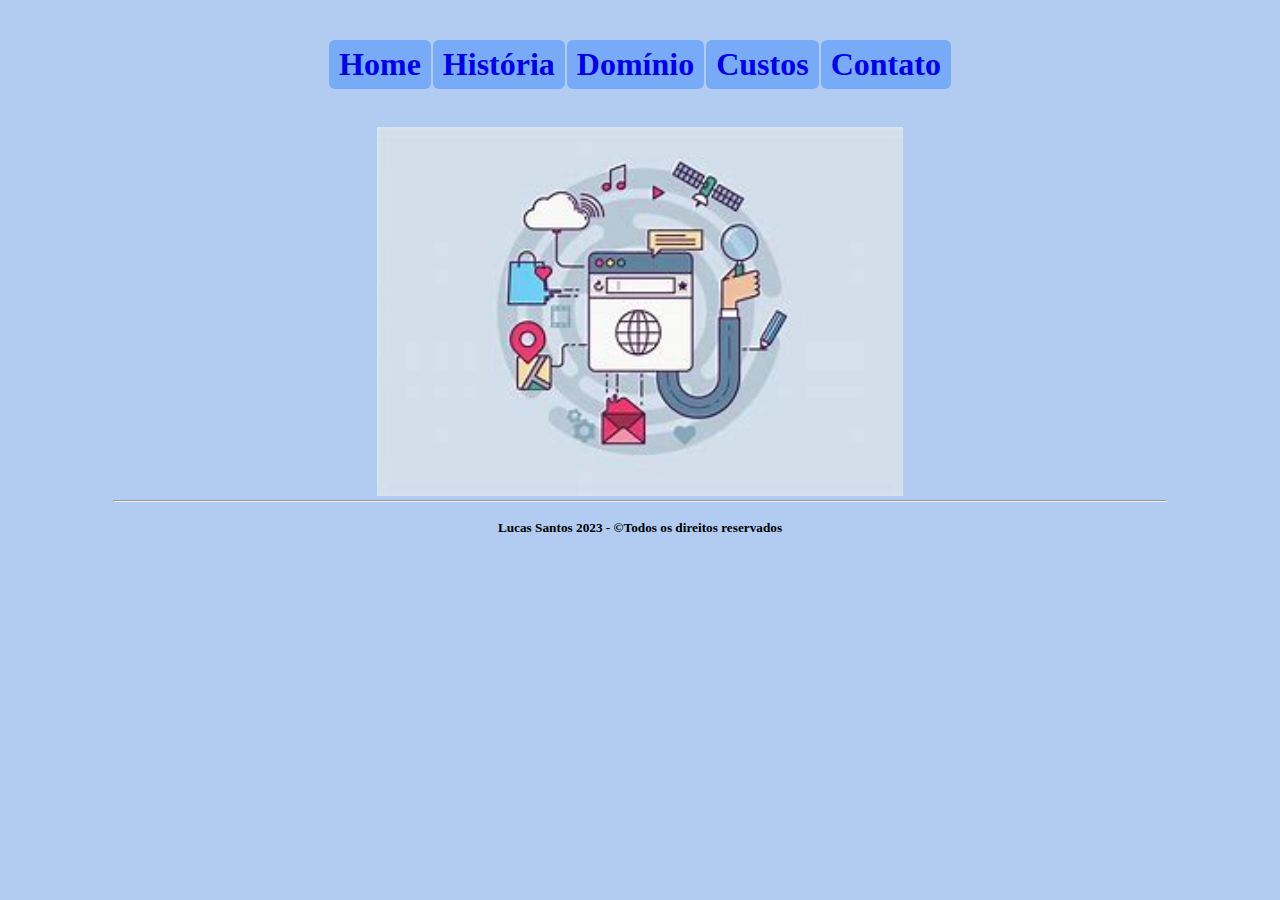
<file: index.html>
<!doctype html>
<html>

<head>
	<title>Site Internet</title>
	<meta charset="utf-8">
	<link rel="stylesheet" type="text/css" href="style/estilo.css">
	<link rel="icon" type="image/png" href="img/icone.png">
</head>

<body>
	<div align="center">
		<table>
			<tr>
				<td><a href="index.html">
						<h1>Home</h1>
				</td>
				<td><a href="historia.html">
						<h1>História</h1>
				</td>
				<td><a href="dominio.html">
						<h1>Domínio</td>
				<td><a href="custos.html">
						<h1>Custos</td>
				<td><a href="contato.html">
						<h1>Contato</td>
			</tr>
		</table>
	</div><br>
	<br>
	<center><img src="img/dominios-img.png" width="50%"></center>
	<hr>
	<br>
	<center>
		<h5> Lucas Santos 2023 - &copyTodos os direitos reservados</h5>
	</center>
</body>

</html>
</file>
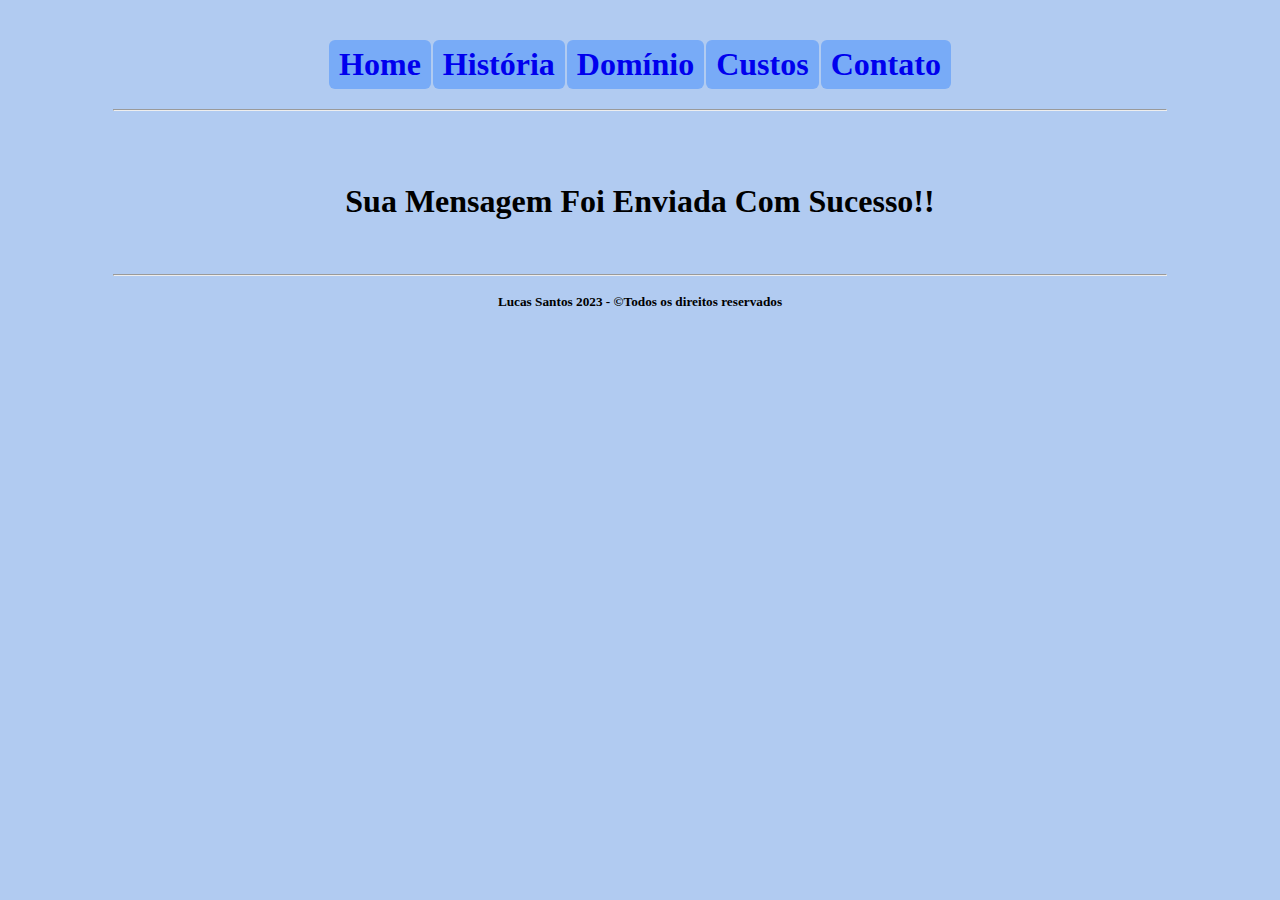
<file: Aviso-contato.html>
<!doctype html>
<html>

<head>
	<title>Contato</title>
	<meta charset="utf-8">
	<link rel="stylesheet" type="text/css" href="style/estilo.css">
	<link rel="icon" type="image/png" href="img/icone.png">
</head>

<body>
	<div align="center">
		<table>
			<tr>
				<td><a href="index.html">
						<h1>Home</h1>
				</td>
				<td><a href="historia.html">
						<h1>História</h1>
				</td>
				<td><a href="dominio.html">
						<h1>Domínio</td>
				<td><a href="custos.html">
						<h1>Custos</td>
				<td><a href="contato.html">
						<h1>Contato</td>
			</tr>
		</table>
	</div><br>
	<hr>
	<br><br><br><br>
	<center>
		<h1>Sua Mensagem Foi Enviada Com Sucesso!!</h1>
	</center>
	<br><br><br>
	<hr>
	<br>
	<center>
		<h5> Lucas Santos 2023 - &copyTodos os direitos reservados</h5>
	</center>
</body>

</html>
</file>
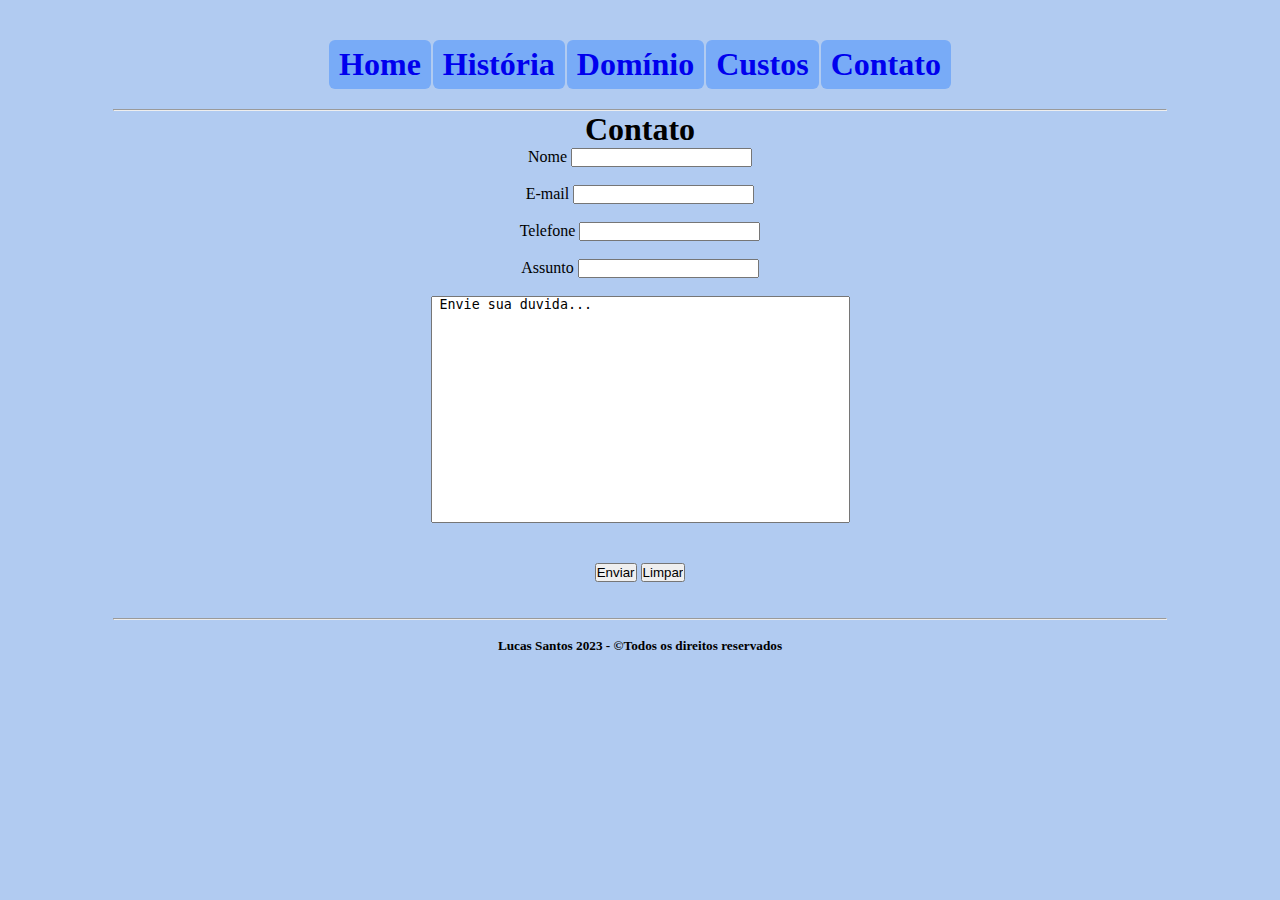
<file: contato.html>
<!doctype html>
<html>

<head>
	<title>Contato</title>
	<meta charset="utf-8">
	<link rel="stylesheet" type="text/css" href="style/estilo.css">
	<link rel="icon" type="image/png" href="img/icone.png">
	<script language="javascript" type="text/javascript">
		function validar() {
			var nome = form1.nome.value;
			var email = form1.email.value;
			var telefone = form1.telefone.value;
			var assunto = form1.assunto.value;

			if (nome == "") {
				alert('por favor, preencha o campo seu nome!!');
				form1.nome.focus();
				return false;
			}

			if (nome.length <= 5) {
				alert('por favor, preencha o campo seu nome completo!!');
				form1.nome.focus();
				return false;
			}

			if (email == "") {
				alert('por favor, preencha o campo seu email!!');
				form1.email.focus();
				return false;
			}

			if (telefone == "") {
				alert('por favor, preencha o campo seu telefone!!');
				form1.telefone.focus();
				return false;
			}

			if (assunto == "") {
				alert('por favor, preencha o campo com o assunto a ser tratado!!');
				form1.assunto.focus();
				return false;
			}
		}
	</script>
</head>

<body>

	<div align="center">
		<table>
			<tr>
				<td><a href="index.html">
						<h1>Home</h1>
				</td>
				<td><a href="historia.html">
						<h1>História</h1>
				</td>
				<td><a href="dominio.html">
						<h1>Domínio</td>
				<td><a href="custos.html">
						<h1>Custos</td>
				<td><a href="contato.html">
						<h1>Contato</td>
			</tr>
		</table>
	</div><br>
	<hr>
	<center>
		<h1>Contato</h1>
		<form name="form1" action="Aviso-contato.html" method="post">
			Nome <input type="text" name="nome">
			<br><br>
			E-mail <input type="link" name="email">
			<br><br>
			Telefone <input type="number" name="telefone">
			<br><br>
			Assunto <input type="text" name="assunto">
			<br><br>
			<textarea cols="50" rows="15" name="comentario"> Envie sua duvida...</textarea>
			<br><br><br>
			<input type="submit" onclick="return validar()" value="Enviar">
			<input type="reset" name="limpa" value="Limpar">
		</form>
	</center>
	<br><br>
	<hr>
	<br>
	<center>
		<h5> Lucas Santos 2023 - &copyTodos os direitos reservados</h5>
	</center>
</body>

</html>
</file>
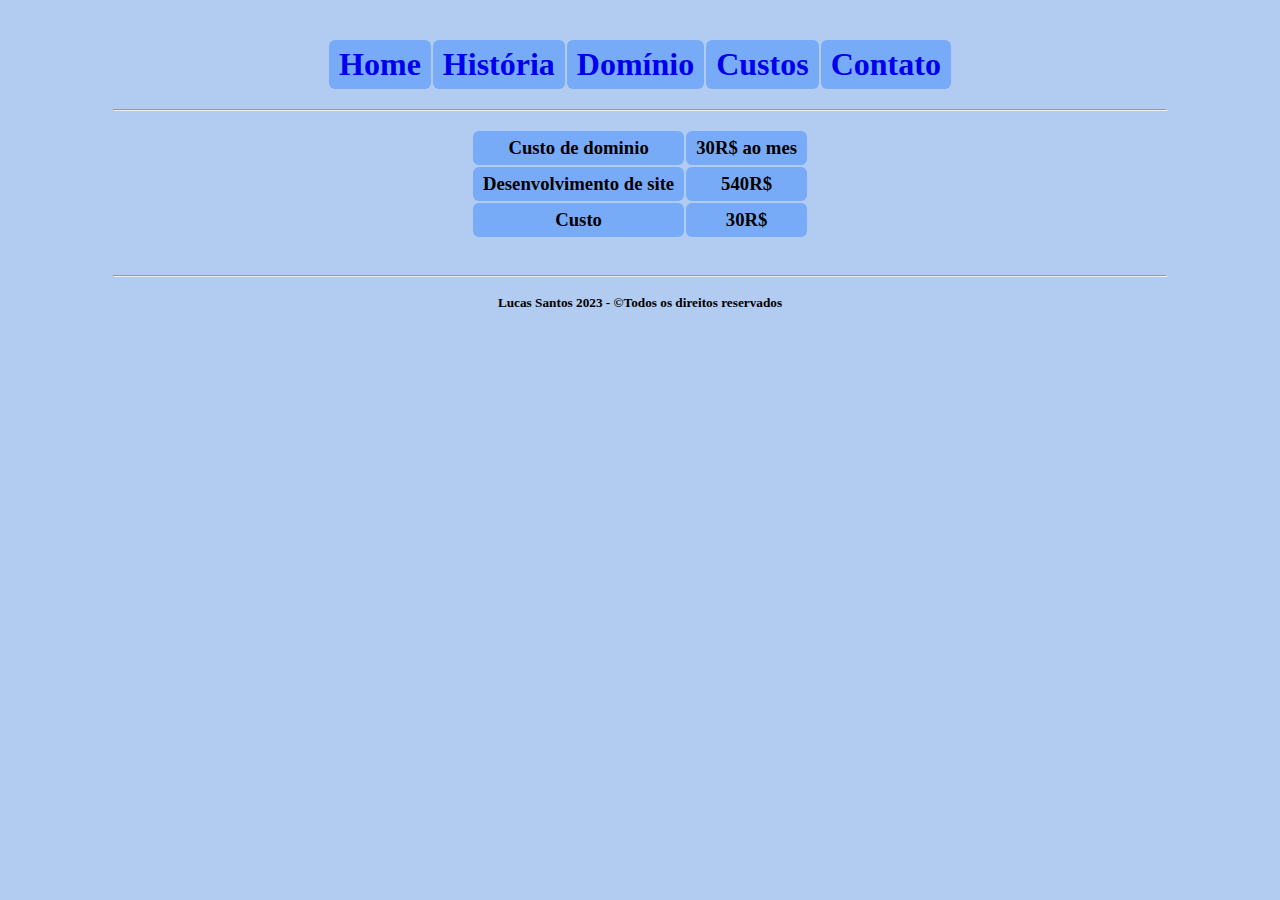
<file: custos.html>
<!doctype html>
<html>

<head>
	<title>Custos</title>
	<meta charset="utf-8">
	<link rel="stylesheet" type="text/css" href="style/estilo.css">
	<link rel="icon" type="image/png" href="img/icone.png">
</head>

<body>
	<div align="center">
		<table>
			<tr>
				<td><a href="index.html">
						<h1>Home</h1>
				</td>
				<td><a href="historia.html">
						<h1>História</h1>
				</td>
				<td><a href="dominio.html">
						<h1>Domínio</td>
				<td><a href="custos.html">
						<h1>Custos</td>
				<td><a href="contato.html">
						<h1>Contato</td>
			</tr>
		</table>
	</div><br>
	<hr>
	<div align="center">
		<br>
	<table>
		<tr>
			<td><h3>Custo de dominio</h3></td>
			<td><h3>30R$ ao mes</h3></td>
		</tr>
		<tr>
			<td><h3>Desenvolvimento de site</h3></td>
			<td><h3>540R$</h3></td>
		</tr>
		<tr>
			<td><h3>Custo</h3></td>
			<td><h3>30R$</h3></td>
		</tr>
	</table>
	</div>
		<br><br>
		<hr>
		<br>
		<center>
			<h5> Lucas Santos 2023 - &copyTodos os direitos reservados</h5>
		</center>
</body>

</html>
</file>
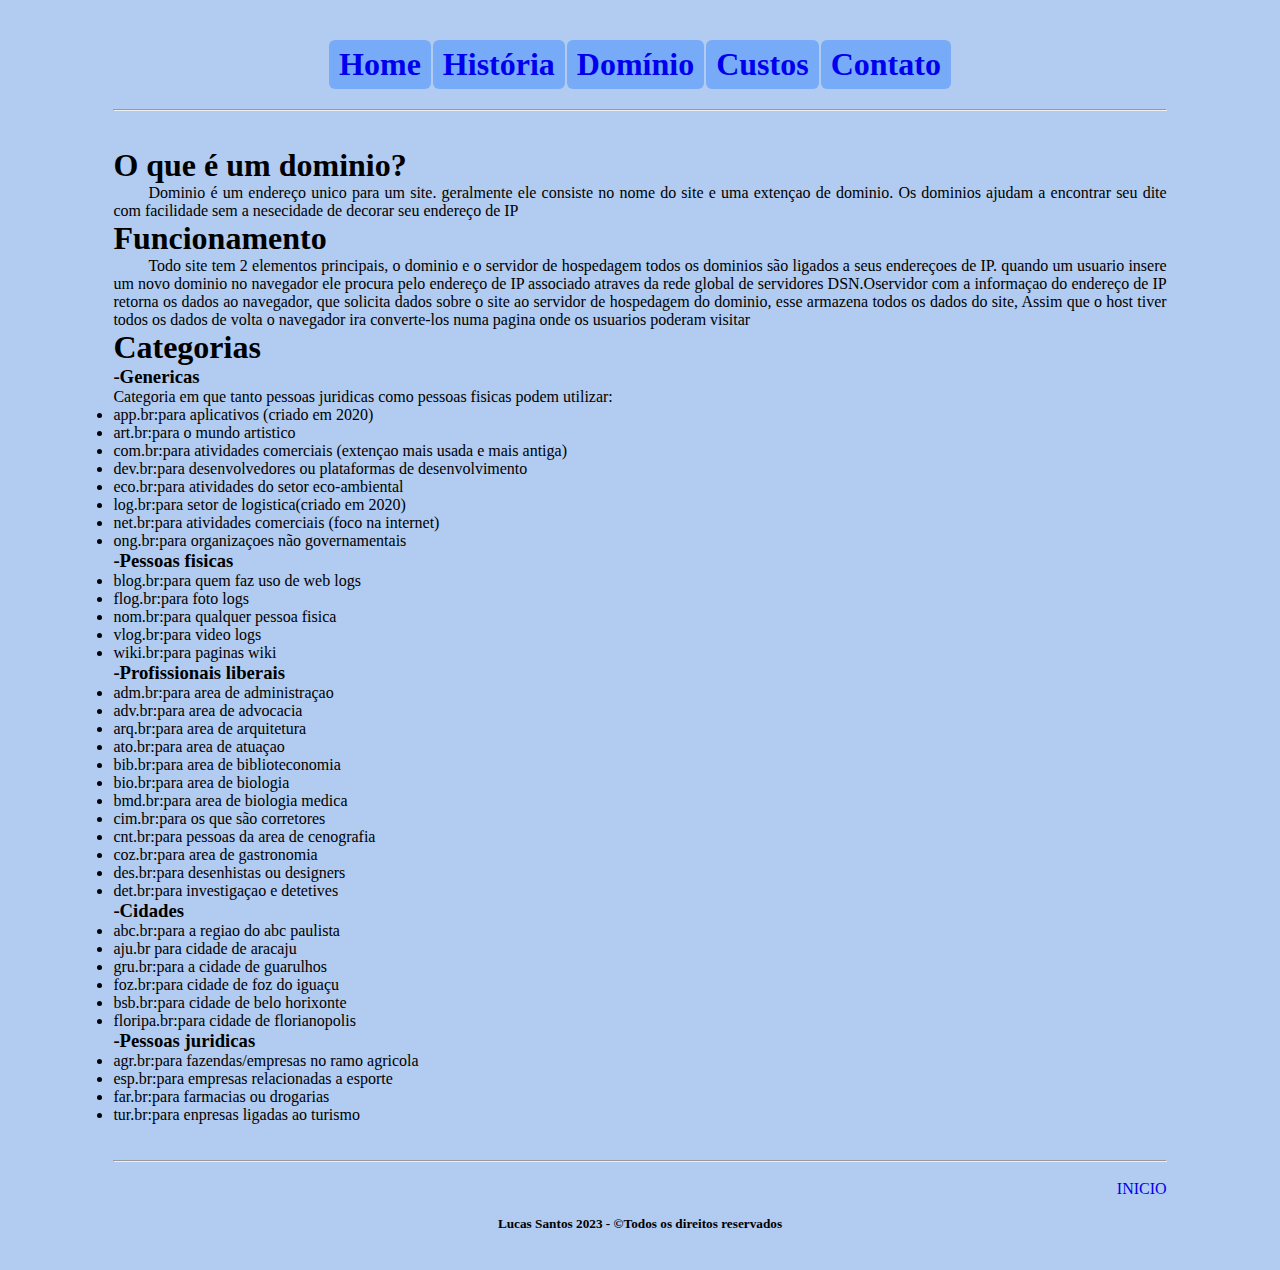
<file: dominio.html>
<!doctype html>
<html>

<head>
	<title>Dominios</title>
	<meta charset="utf-8">
	<link rel="stylesheet" type="text/css" href="style/estilo.css">
	<link rel="icon" type="image/png" href="img/icone.png">
</head>

<body>
	<div align="center">
		<table>
			<tr>
				<td><a href="index.html">
						<h1>Home</h1>
				</td>
				<td><a href="historia.html">
						<h1>História</h1>
				</td>
				<td><a href="dominio.html">
						<h1>Domínio</td>
				<td><a href="custos.html">
						<h1>Custos</td>
				<td><a href="contato.html">
						<h1>Contato</td>
			</tr>
		</table>
	</div><br>
	<hr>
	<br><br>
	<h1>O que é um dominio?</h1>
	<p>Dominio é um endereço unico para um site. geralmente ele consiste no nome do site e uma extençao de dominio.
		Os dominios ajudam a encontrar seu dite com facilidade sem a nesecidade de decorar seu endereço de IP</p>
	<h1>Funcionamento</h1>
	<p>Todo site tem 2 elementos principais, o dominio e o servidor de hospedagem todos os dominios são ligados a seus
		endereçoes de IP.
		quando um usuario insere um novo dominio no navegador ele procura pelo endereço de IP associado atraves da rede
		global de servidores
		DSN.Oservidor com a informaçao do endereço de IP retorna os dados ao navegador, que solicita dados sobre o site
		ao servidor de hospedagem
		do dominio, esse armazena todos os dados do site, Assim que o host tiver todos os dados de volta o navegador ira
		converte-los numa pagina
		onde os usuarios poderam visitar</p>
	<h1>Categorias</h1>
	<h3>-Genericas</h3>Categoria em que tanto pessoas juridicas como pessoas fisicas podem utilizar:
	<ul>
		<li>app.br:para aplicativos (criado em 2020)
		<li>art.br:para o mundo artistico
		<li>com.br:para atividades comerciais (extençao mais usada e mais antiga)
		<li>dev.br:para desenvolvedores ou plataformas de desenvolvimento
		<li>eco.br:para atividades do setor eco-ambiental
		<li>log.br:para setor de logistica(criado em 2020)
		<li>net.br:para atividades comerciais (foco na internet)
		<li>ong.br:para organizaçoes não governamentais
	</ul>
	<h3>-Pessoas fisicas</h3>
	<ul>
		<li>blog.br:para quem faz uso de web logs
		<li>flog.br:para foto logs
		<li>nom.br:para qualquer pessoa fisica
		<li>vlog.br:para video logs
		<li>wiki.br:para paginas wiki
	</ul>
	<h3>-Profissionais liberais</h3>
	<ul>
		<li>adm.br:para area de administraçao
		<li>adv.br:para area de advocacia
		<li>arq.br:para area de arquitetura
		<li>ato.br:para area de atuaçao
		<li>bib.br:para area de biblioteconomia
		<li>bio.br:para area de biologia
		<li>bmd.br:para area de biologia medica
		<li>cim.br:para os que são corretores
		<li>cnt.br:para pessoas da area de cenografia
		<li>coz.br:para area de gastronomia
		<li>des.br:para desenhistas ou designers
		<li>det.br:para investigaçao e detetives
	</ul>
	<h3>-Cidades</h3>
	<ul>
		<li>abc.br:para a regiao do abc paulista
		<li>aju.br para cidade de aracaju
		<li>gru.br:para a cidade de guarulhos
		<li>foz.br:para cidade de foz do iguaçu
		<li>bsb.br:para cidade de belo horixonte
		<li>floripa.br:para cidade de florianopolis
	</ul>
	<h3>-Pessoas juridicas</h3>
	<ul>
		<li>agr.br:para fazendas/empresas no ramo agricola
		<li>esp.br:para empresas relacionadas a esporte
		<li>far.br:para farmacias ou drogarias
		<li>tur.br:para enpresas ligadas ao turismo
	</ul>
	<div><br><br>
		<hr>
		<br>
		<div align="right"><a href="#">INICIO </a></div>
		<br>
		<center>
			<h5> Lucas Santos 2023 - &copyTodos os direitos reservados</h5>
		</center>
</body>

</html>
</file>
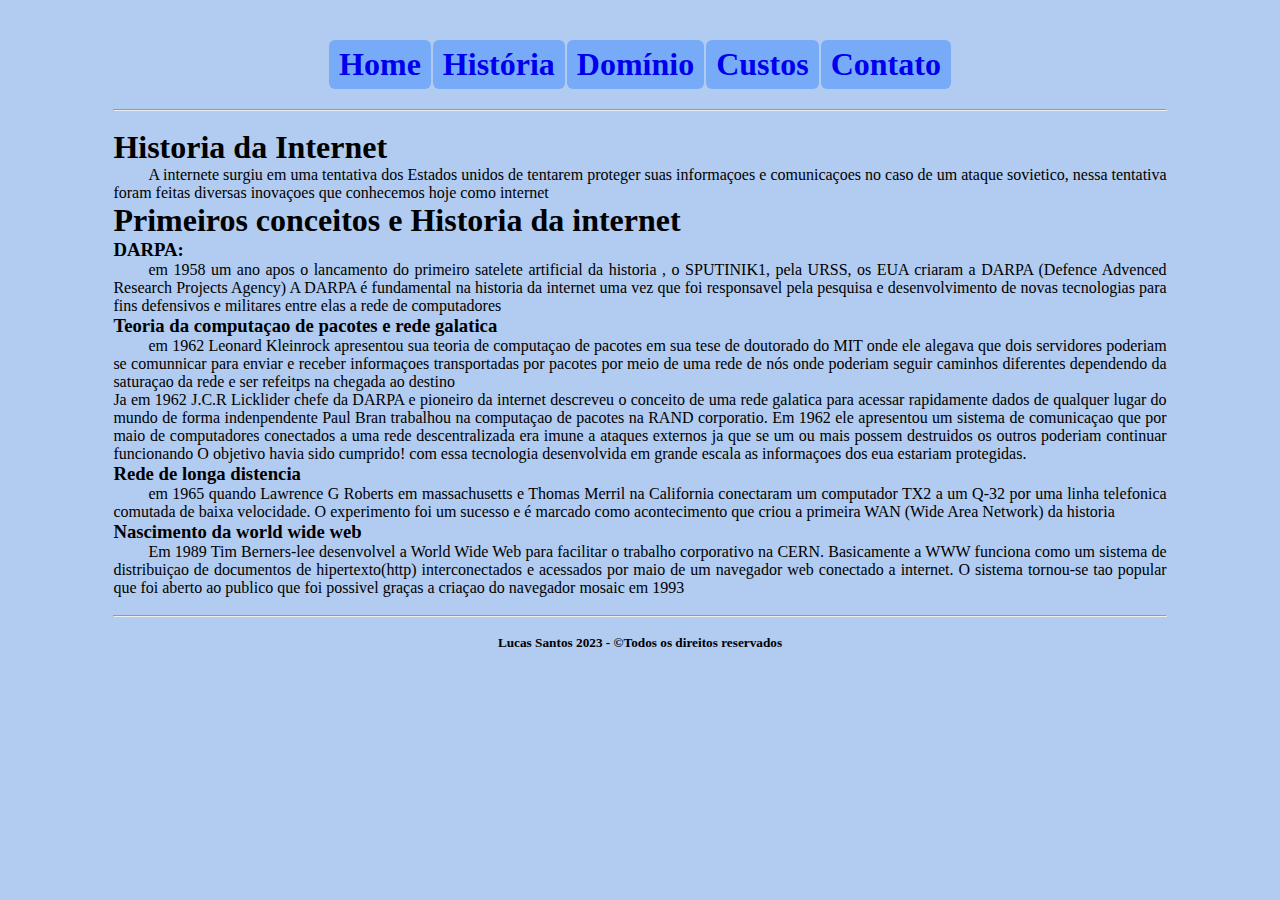
<file: historia.html>
<!doctype html>
<html>

<head>
	<title>Historia</title>
	<meta charset="utf-8">
	<link rel="stylesheet" type="text/css" href="style/estilo.css">
	<link rel="icon" type="image/png" href="img/icone.png">
</head>

<body>
	<div align="center">
		<table>
			<tr>
				<td><a href="index.html">
						<h1>Home</h1>
				</td>
				<td><a href="historia.html">
						<h1>História</h1>
				</td>
				<td><a href="dominio.html">
						<h1>Domínio</td>
				<td><a href="custos.html">
						<h1>Custos</td>
				<td><a href="contato.html">
						<h1>Contato</td>
			</tr>
		</table>
	</div><br>
	<hr>
	<br>
	<h1>Historia da Internet</h1>
	<p>A internete surgiu em uma tentativa dos Estados unidos de tentarem proteger suas
		informaçoes e comunicaçoes no caso de um ataque sovietico, nessa tentativa foram
		feitas diversas inovaçoes que conhecemos hoje como internet</p>
	<h1>Primeiros conceitos e Historia da internet</h1>
	<h3>DARPA:</h3>
	<p>em 1958 um ano apos o lancamento do primeiro satelete artificial da historia
		, o SPUTINIK1, pela URSS, os EUA criaram a DARPA (Defence Advenced Research Projects Agency)
		A DARPA é fundamental na historia da internet uma vez que foi responsavel pela pesquisa e
		desenvolvimento de novas tecnologias para fins defensivos e militares entre elas a rede de computadores</p>
	<h3>Teoria da computaçao de pacotes e rede galatica</h3>
	<p>em 1962 Leonard Kleinrock apresentou sua teoria de computaçao de pacotes em sua tese de doutorado do MIT onde
		ele alegava que dois servidores poderiam se comunnicar para enviar e receber informaçoes transportadas por
		pacotes
		por meio de uma rede de nós onde poderiam seguir caminhos diferentes dependendo da saturaçao da rede e ser
		refeitps
		na chegada ao destino<br>
		Ja em 1962 J.C.R Licklider chefe da DARPA e pioneiro da internet descreveu o conceito de uma rede galatica para
		acessar rapidamente dados de qualquer lugar do mundo de forma indenpendente Paul Bran trabalhou na computaçao de
		pacotes na RAND corporatio.
		Em 1962 ele apresentou um sistema de comunicaçao que por maio de computadores conectados a uma rede
		descentralizada era imune a ataques
		externos ja que se um ou mais possem destruidos os outros poderiam continuar funcionando O objetivo havia sido
		cumprido! com essa tecnologia
		desenvolvida em grande escala as informaçoes dos eua estariam protegidas.</p>
	<h3>Rede de longa distencia</h3>
	<p>em 1965 quando Lawrence G Roberts em massachusetts e Thomas Merril na California conectaram um computador TX2 a
		um Q-32 por uma linha
		telefonica comutada de baixa velocidade. O experimento foi um sucesso e é marcado como acontecimento que criou a
		primeira WAN (Wide Area Network) da historia</p>
	<h3>Nascimento da world wide web</h3>
	<p>Em 1989 Tim Berners-lee desenvolvel a World Wide Web para facilitar o trabalho corporativo na CERN. Basicamente a
		WWW funciona como um sistema de distribuiçao
		de documentos de hipertexto(http) interconectados e acessados por maio de um navegador web conectado a internet.
		O sistema tornou-se tao popular que foi aberto
		ao publico que foi possivel graças a criaçao do navegador mosaic em 1993</p>
	<br>
	<hr>
	<br>
	<center>
		<h5> Lucas Santos 2023 - &copyTodos os direitos reservados</h5>
	</center>
</body>

</html>
</file>
<file: style/estilo.css>
/* Pasta Site Internet CSS */

* {
	margin: 0px;
	padding: 0px;
	text-decoration: none;
}

body {
	background-color: #b1cbf1;
	font-family: 'Times New Roman';
	list-style: none;
	text-decoration: none;
	margin: 1cm 3cm;
}

table {
	text-decoration: none;
	width: 60%;
	display: inline-flex;
	justify-content: center;
}

table tr td{
    border-radius: 6px; /*bordas arredondadas*/
 	padding: 6px 10px;
    color: rgb(0, 0, 0);
	text-align: center;
	background-color: #78abf7;
}

table td :hover{
	background-color: #afc7eb69;
}

textarea {
	resize: none;
}

p {
	text-align: justify;
	text-indent: 35px;

}
</file>
